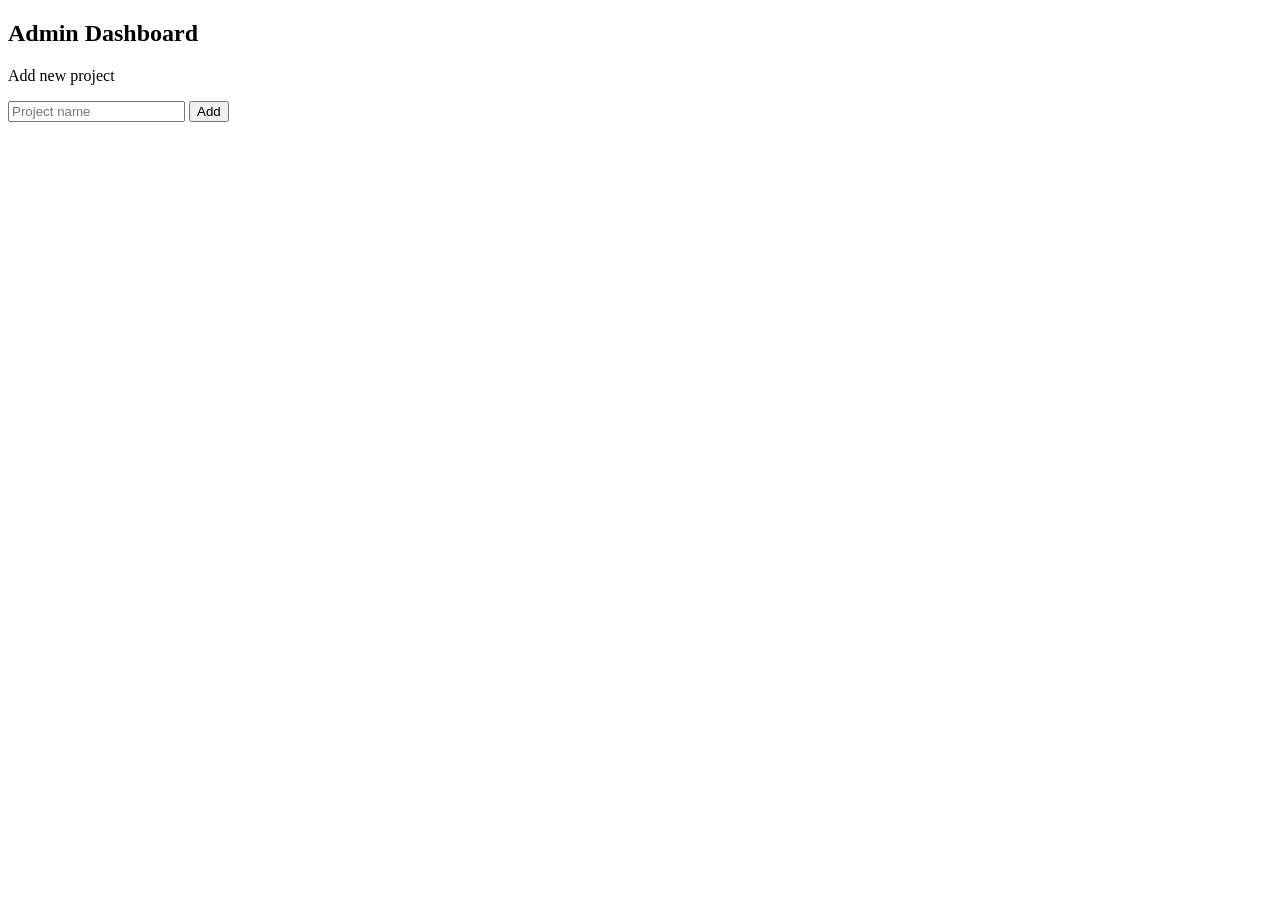
<file: admin/admin.html>
<!DOCTYPE html>
<html>

<head>

<title>AIRANDD Admin</title>

</head>

<body>

<h2>Admin Dashboard</h2>

<p>Add new project</p>

<input placeholder="Project name">

<button>Add</button>

</body>

</html>
</file>
